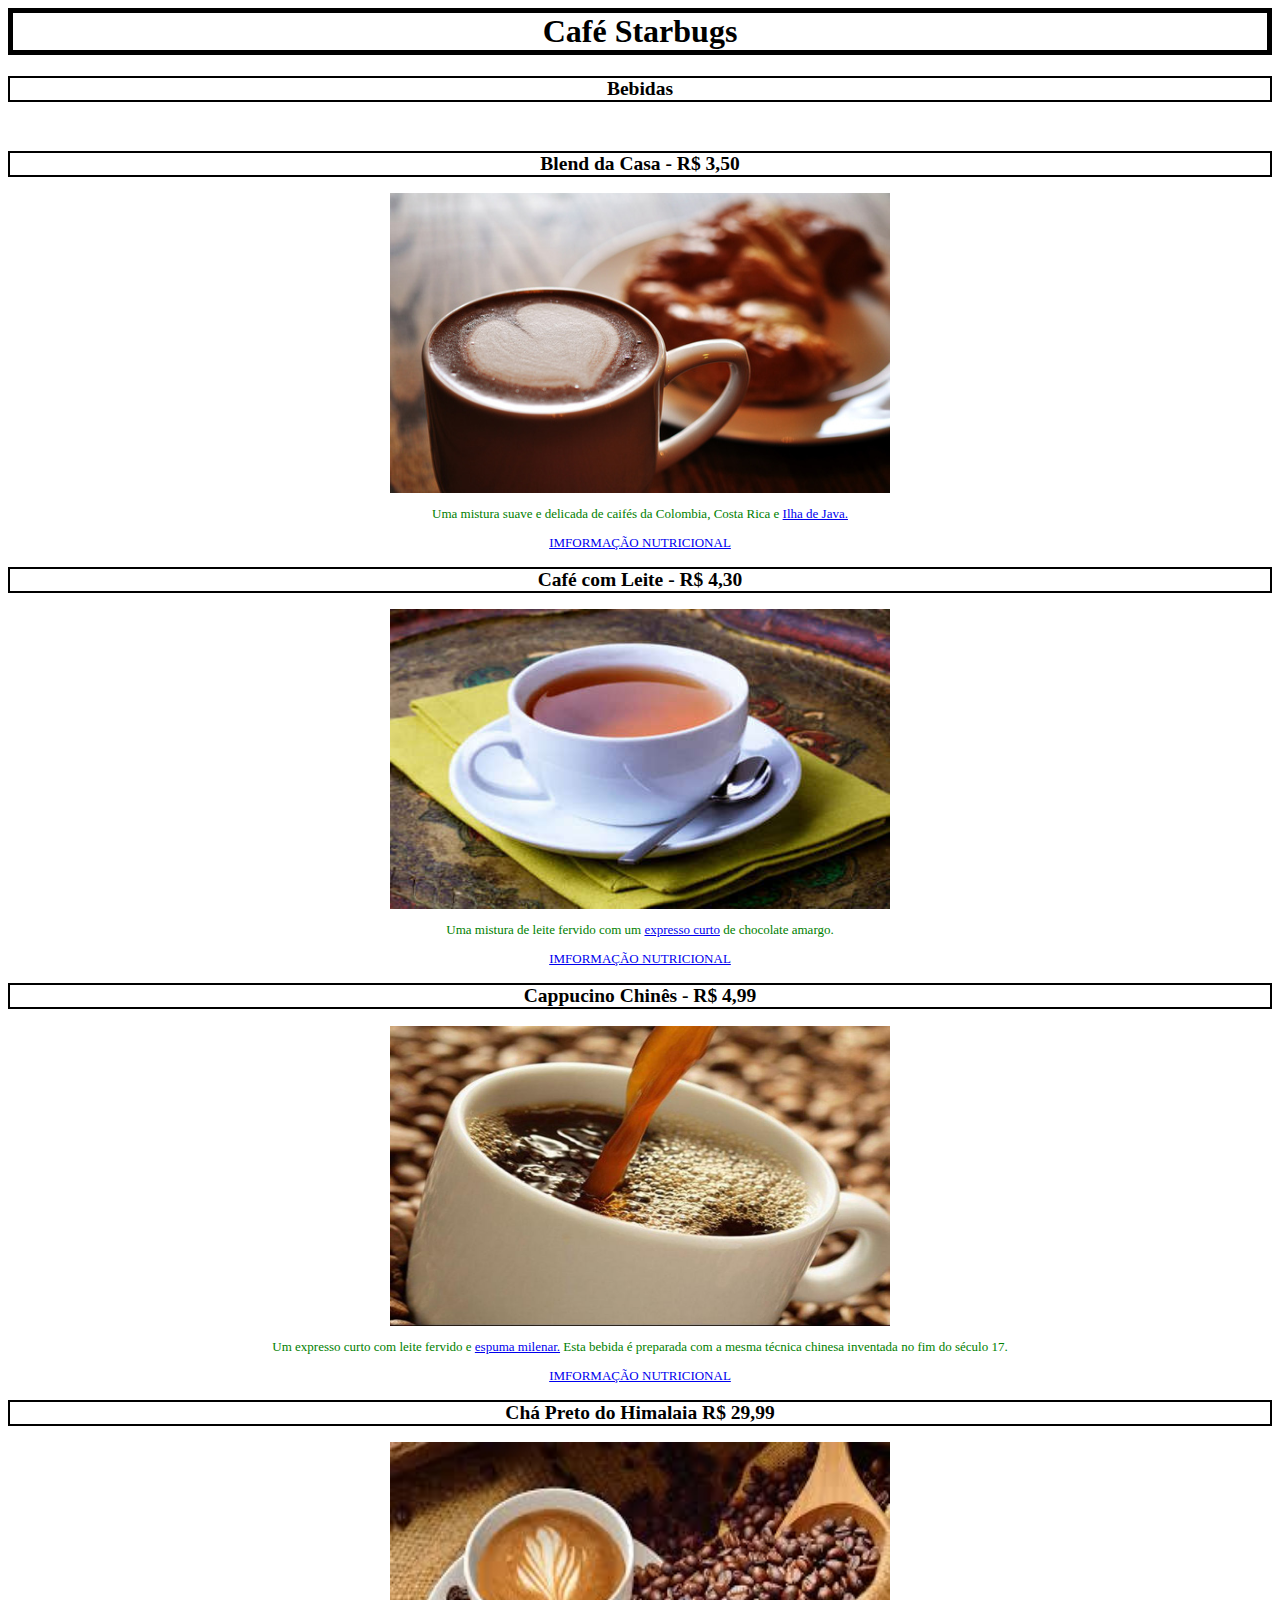
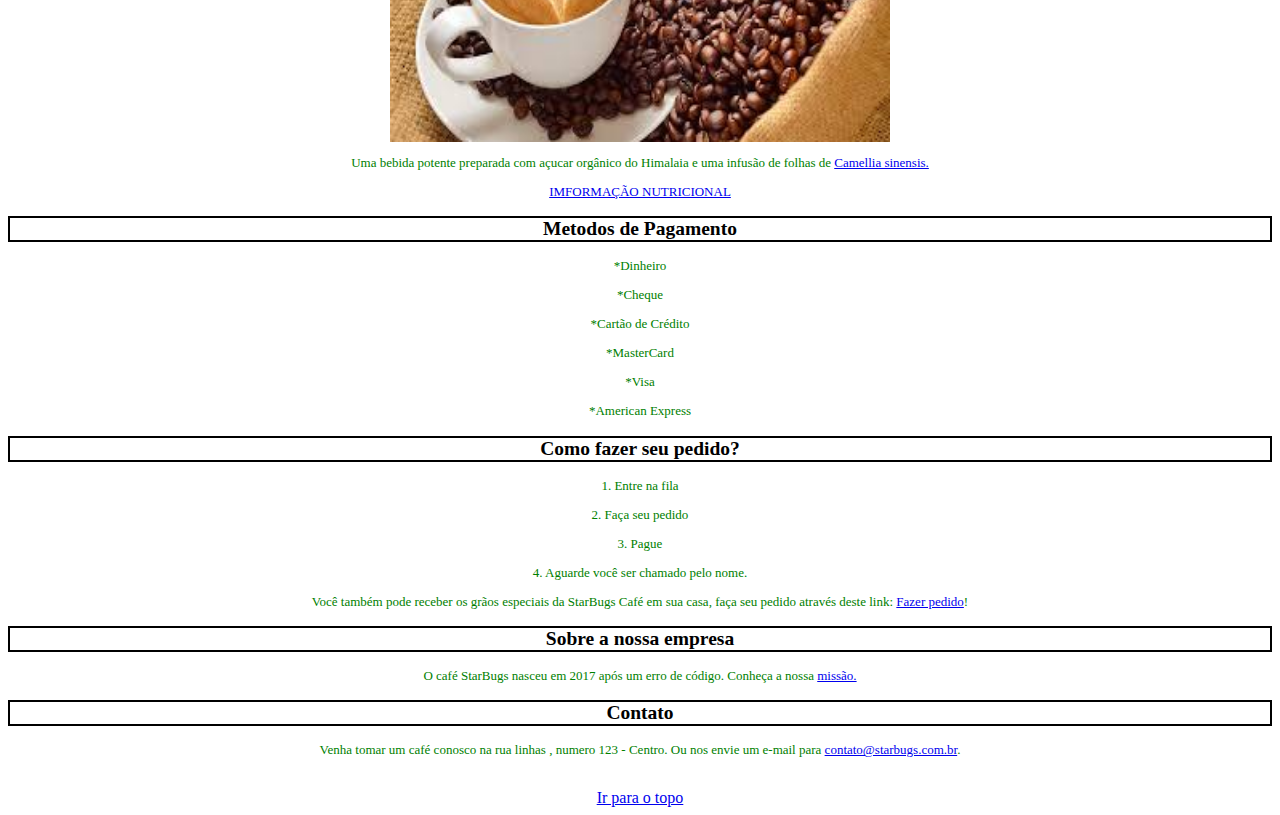
<file: cafe/index.html>
<html>
<meta charset="utf-8">
<title>Café</title>
		<head>
			<link rel="stylesheet" href="estilos.css">

			<center><h1 id="topo" >Café Starbugs</h1>
		</head>
		<body>  
			<font face="Verdana"> 
			<font size="2">
	<h2>Bebidas</h2><br>
		<h2 id="nutri1">Blend da Casa - R$ 3,50</h2>  
		<a href="https://www.youtube.com/watch?v=1A8GVhh4mr4" target="_blank"><img src="imagens/CAFEZAO.jpg" width="500" height="300"></a>
		<p>Uma mistura suave e delicada de caifés da Colombia, Costa Rica e <a href="https://pt.wikipedia.org/wiki/Java" target="_blank">Ilha de Java.</a></p><a href="nutri.html#nutri1"> IMFORMAÇÃO NUTRICIONAL</a> 

	<h2 id="nutri2">Café com Leite - R$ 4,30</h2>
	 <a href="https://www.youtube.com/watch?v=rp7Qheqy2mQ" target="_blank"><img src="imagens/CAFE.jpg" width="500" height="300"></a>
	<p>Uma mistura de leite fervido  com um <a href="https://pt.wikipedia.org/wiki/Caf%C3%A9_expresso" target="_blank">expresso curto</a> de chocolate amargo.</p><a href="nutri.html#nutri2"> IMFORMAÇÃO NUTRICIONAL</a> 


	<h2 id="nutri3">Cappucino Chinês - R$ 4,99</h2>
	<a href="https://www.youtube.com/watch?v=U9yvGa-Cz6w" target="_blank"><img src="imagens/CHA.jpg" width="500" height="300"></a>
	<p>Um expresso curto com leite fervido e <a href="https://pt.wikipedia.org/wiki/Levedura" target="_blank">espuma milenar.</a>
	Esta bebida é preparada com a mesma técnica chinesa inventada no fim do século 17.</p><a href="nutri.html#nutri3"> IMFORMAÇÃO NUTRICIONAL</a> 

	<h2 id="nutri4">Chá Preto do Himalaia R$ 29,99</h2>
	<a href="https://www.youtube.com/watch?v=oXP2kW74yvc" target="_blank"><img src="imagens/LEITE.jpg" width="500" height="300"></a>
	<p>Uma bebida potente preparada com açucar orgânico do Himalaia e uma infusão de folhas de <a href="https://pt.wikipedia.org/wiki/Camellia_sinensis" target="_blank">Camellia sinensis.</a><br></p><a href="nutri.html#nutri4"> IMFORMAÇÃO NUTRICIONAL</a> 


	<h2>Metodos de Pagamento</h2>
		
		<p>*Dinheiro<br></p>
		<p>*Cheque<br></p>
			<p>*Cartão de Crédito<br></p>
			    <p> *MasterCard<br></p>
			    <p> *Visa<br></p>
		    <p> *American Express<br></p>


		
		<h2>Como fazer seu pedido?</h2>
				<p>1. Entre na fila<br></p>
				<p>2. Faça seu pedido<br></p>
			<p>3. Pague<br></p>
		<p>	4. Aguarde você ser chamado pelo nome.<br></p>

		<p>Você também pode receber os grãos especiais da StarBugs Café em sua casa, faça seu pedido através deste link: <a href="pedido.html">Fazer pedido</a>!</p>



	<h2>Sobre a nossa empresa</h2>

		<p>O café StarBugs nasceu em 2017 após um erro de código. Conheça a nossa <a href="missao.html">missão.</a><br></p>




	<h2>Contato</h2>
	<p>Venha tomar um café conosco na rua linhas , numero 123 - Centro. Ou nos envie um e-mail para <a href="contato@starbugs.com.br">contato@starbugs.com.br</a>.</p>
	</font> <br/>
	<a href="#topo">Ir para o topo</a>
</body>
</head>
</html>
</file>
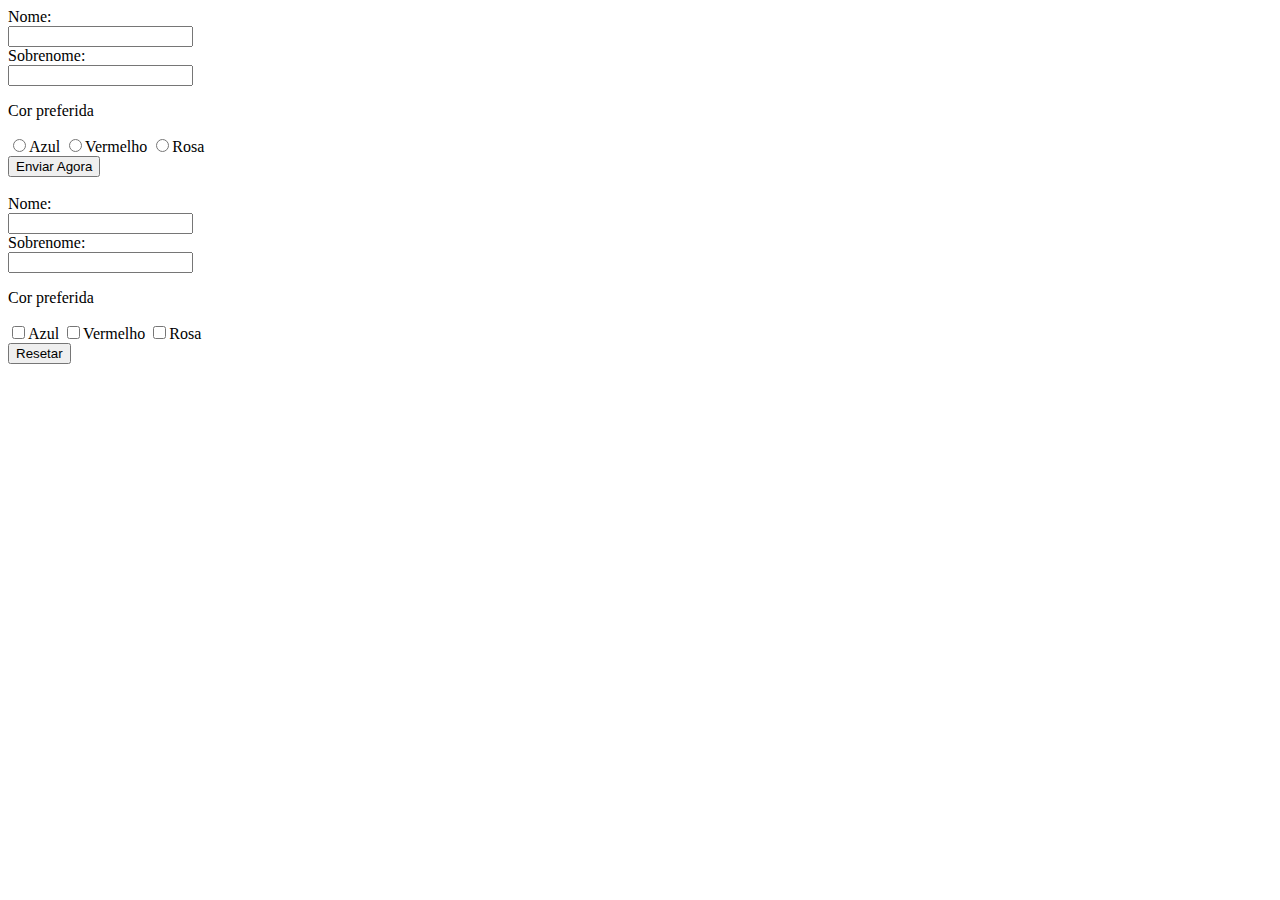
<file: formularios/Index.html>
<!DOCTYPE html>
<html>
<head>
	<title></title>
</head>
<body>
	<form action="http://www.cs.tut.fi/cgi-bin/run/~jkorpela/echo.cgi">
		Nome:<br><input type="text" name="nome"><br>
		Sobrenome:<br><input type="text" name="sobrenome"><br>
		<p>Cor preferida</p>
		<input type="radio" name="cor" value="azul">Azul
		<input type="radio" name="cor" value="vermelho">Vermelho
		<input type="radio" name="cor" value="rosa">Rosa<br>
		<input type="submit" value="Enviar Agora">
		</form><br>

		<form>
		Nome:<br><input type="text" name="nome"><br>
		Sobrenome:<br><input type="text" name="sobrenome"><br>
		<p>Cor preferida</p>
		<input type="checkbox" name="cor">Azul
		<input type="checkbox" name="cor">Vermelho
		<input type="checkbox" name="cor">Rosa<br>
		<input type="reset" value="Resetar">
		</form>

</body>
</html>
</file>
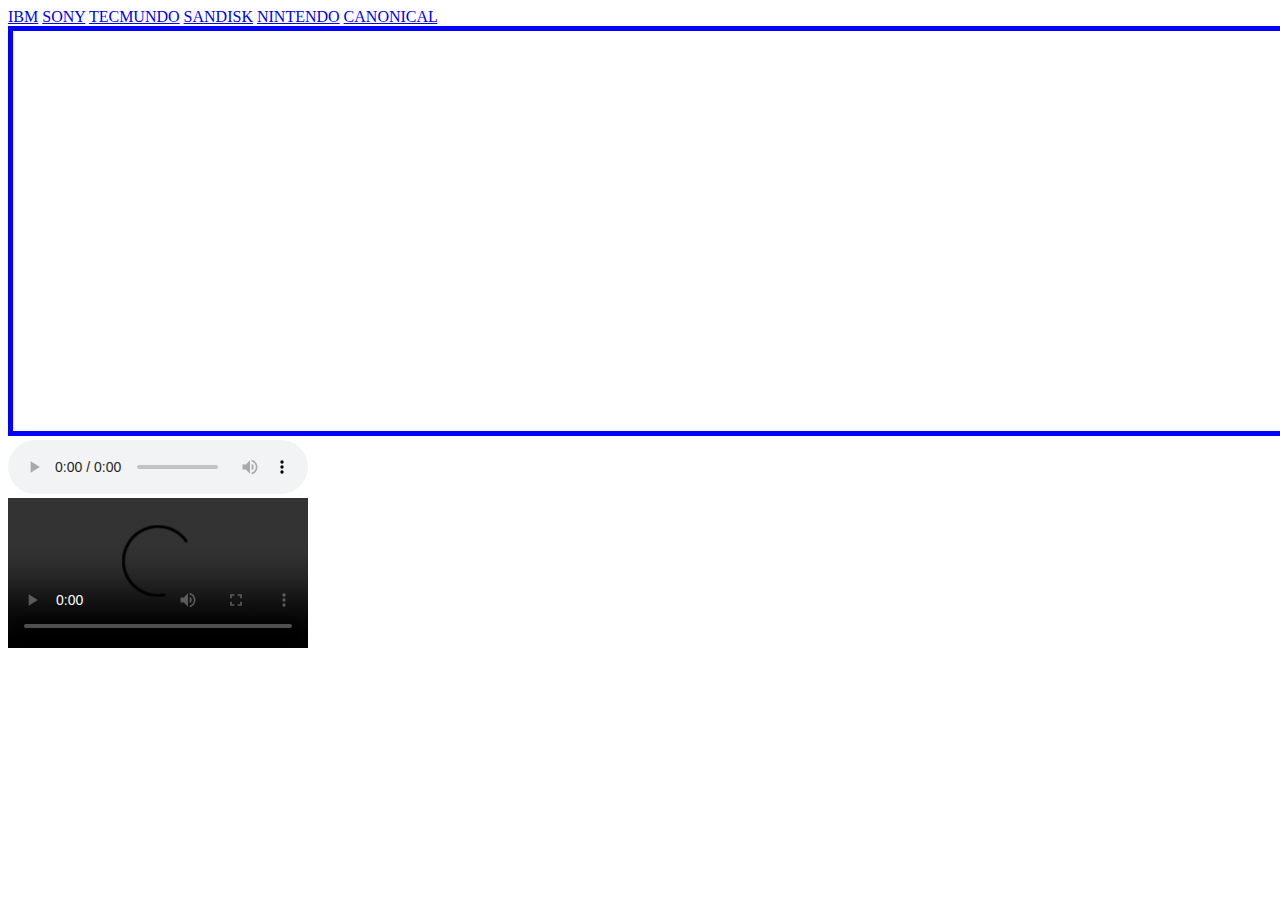
<file: iframes/index.html>
<!DOCTYPE html>
<html>
<head>
	<title>Iframes</title>
	<meta charset="utf-8">
	<link rel="stylesheet" href="estilos.css">
</head>
<body>
	<a href="https://www.ibm.com/br-pt/" target="ifr">IBM</a>
	<a href="http://www.sony.com.br/" target="ifr">SONY</a>
	<a href="https://www.tecmundo.com.br/" target="ifr">TECMUNDO</a>
	<a href="https://www.sandisk.com.br/" target="ifr">SANDISK</a>
	<a href="https://www.nintendo.com/" target="ifr">NINTENDO</a>
	<a href="https://www.canonical.com/" target="ifr">CANONICAL</a>

	<iframe src="http://www.iffarroupilha.edu.br/" name="ifr" height="400" width="1350"></iframe>
	<audio src="https://html5tutorial.info/media/vincent.mp3" controls></audio><br>
	<video src="http://techslides.com/demos/sample-videos/small.mp4" controls></video>
	
</body>
</html>
</file>
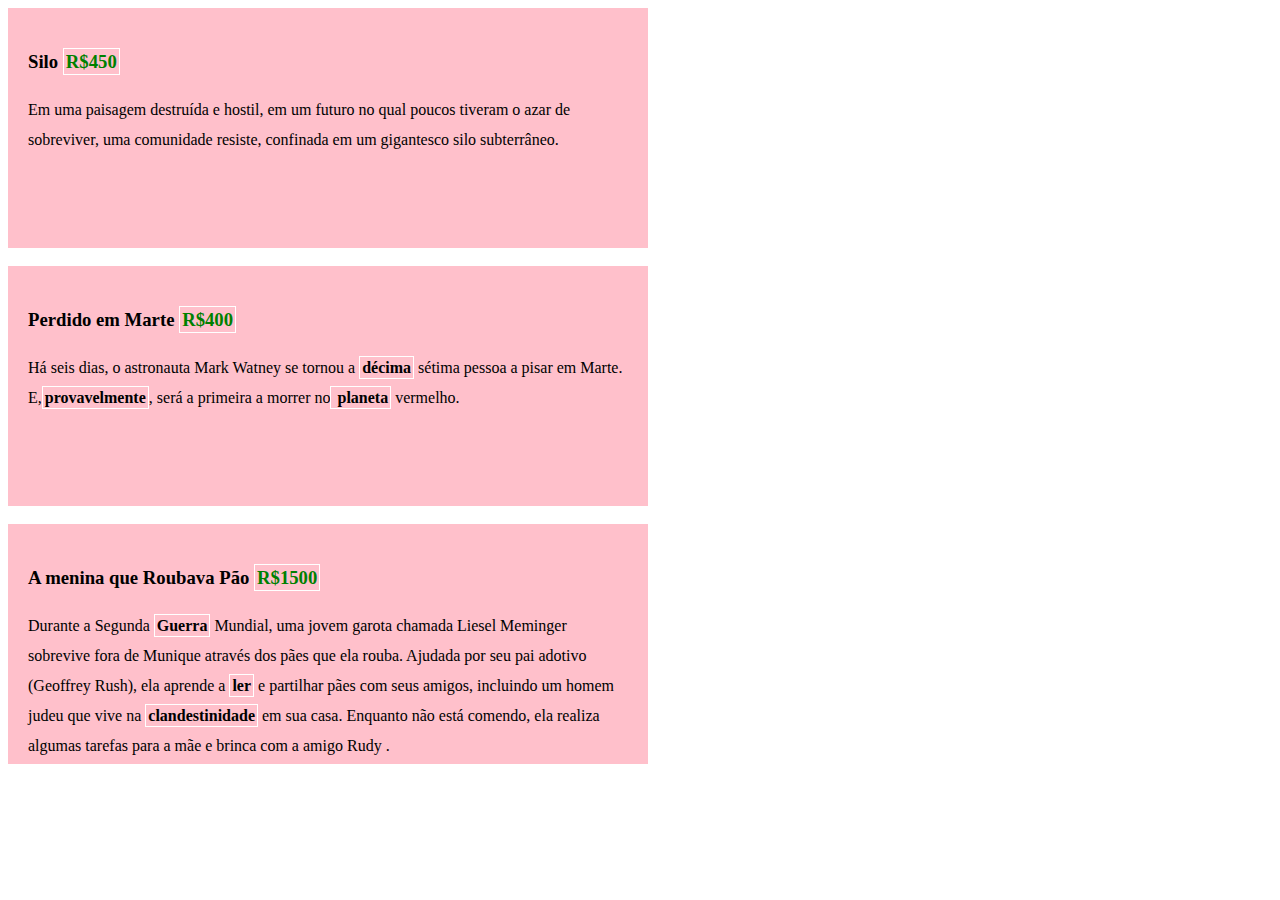
<file: spandiv/index.html>
<!DOCTYPE html>
<html>
<head>
	<title>Spandiv</title>
	<meta charset="utf-8">
	<link rel="stylesheet" href="estilos.css">
</head>
<body>
	<div>
		<h3>Silo <span class="preco">R$450</span></h3>
		<p>Em uma paisagem destruída e hostil, em um futuro no qual poucos tiveram o azar de sobreviver, uma comunidade resiste, confinada em um gigantesco silo subterrâneo.</p>
	</div><br>
	<div>
		<h3>Perdido em Marte <span class="preco">R$400</span></h3>
		<p>Há seis dias, o astronauta Mark Watney se tornou a <span>décima</span> sétima pessoa a pisar em Marte. E,<span>provavelmente</span>, será a primeira a morrer no<span> planeta</span> vermelho.</p>
	</div><br>
	<div>
		<h3>A menina que Roubava Pão <span class="preco">R$1500</span></h3>
		<P>Durante a Segunda <span>Guerra</span> Mundial, uma jovem garota chamada Liesel Meminger sobrevive fora de Munique através dos pães que ela rouba. Ajudada por seu pai adotivo (Geoffrey Rush), ela aprende a <span>ler</span> e partilhar pães com seus amigos, incluindo um homem judeu que vive na <span>clandestinidade</span> em sua casa. Enquanto não está comendo, ela realiza algumas tarefas para a mãe e brinca com a amigo Rudy .</P>
	</div>

</body>
</html>
</file>
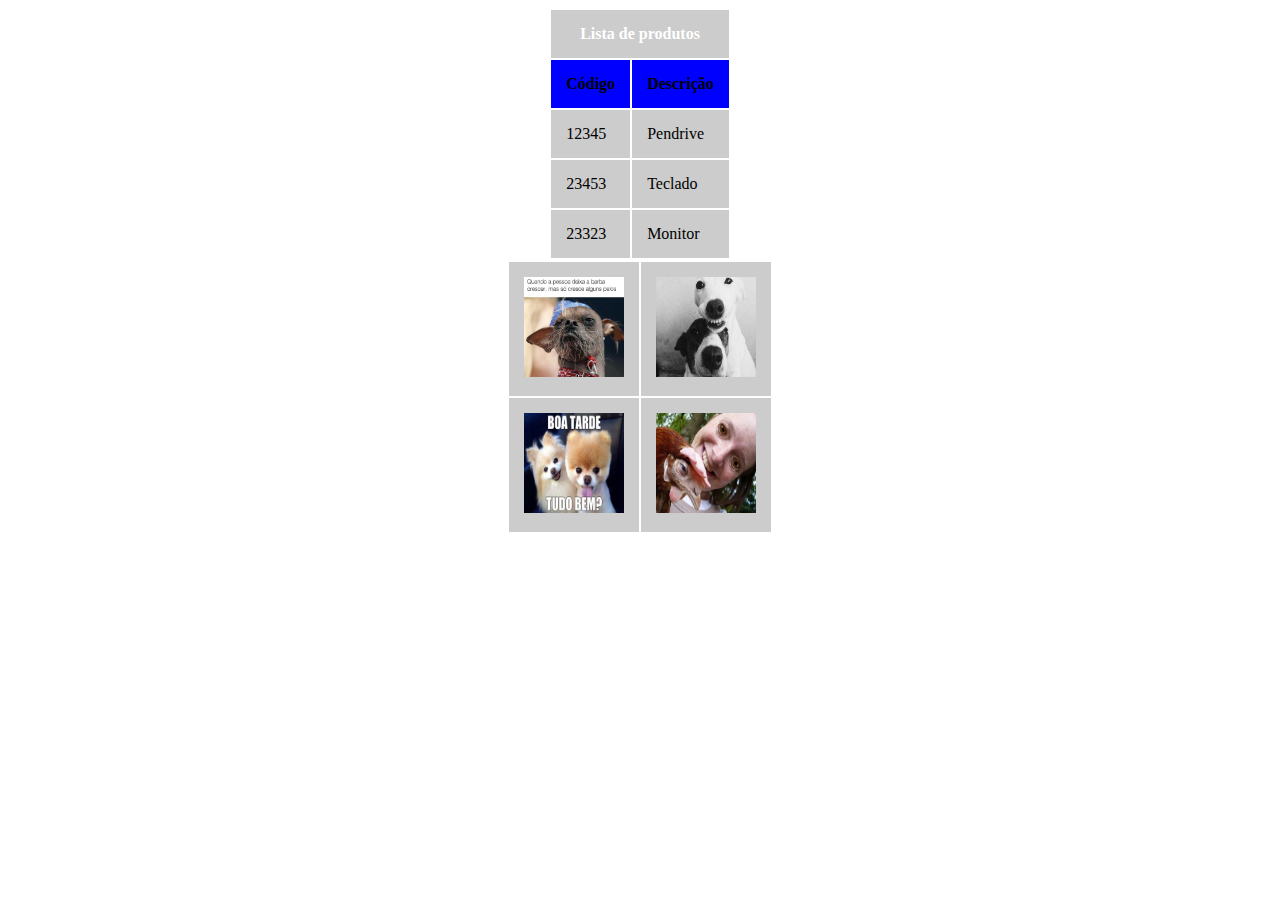
<file: tabelas/index.html>
<!DOCTYPE html>
<html>
	<head>
		<title>tabelas</title>
		<link rel="stylesheet" type="text/css" href="estilos.css">
	</head>
	<body><center>
		<table>
			<th class="topo" colspan="2"> Lista de produtos</th>
			<tr>
				<th>Código</th>
				<th>Descrição</th>
			</tr>
			<tr>
				<td>12345</td>
				<td>Pendrive</td>
			</tr>
			<tr>
				<td>23453</td>
				<td>Teclado</td>
			</tr>
				<td>23323</td>
				<td>Monitor</td>
		</table>

		<table>
			<tr>
				<td><img src="imagens/1.jpg" width="100" height="100"></td>
				<td><img src="imagens/2.jpg" width="100" height="100"></td>
			</tr>
			<tr>
				<td><img src="imagens/3.jpeg" width="100" height="100"></td>	
				<td><img src="imagens/4.jpg" width="100" height="100"></td>
			</tr>
		</table>
	</body>
</html>
</file>
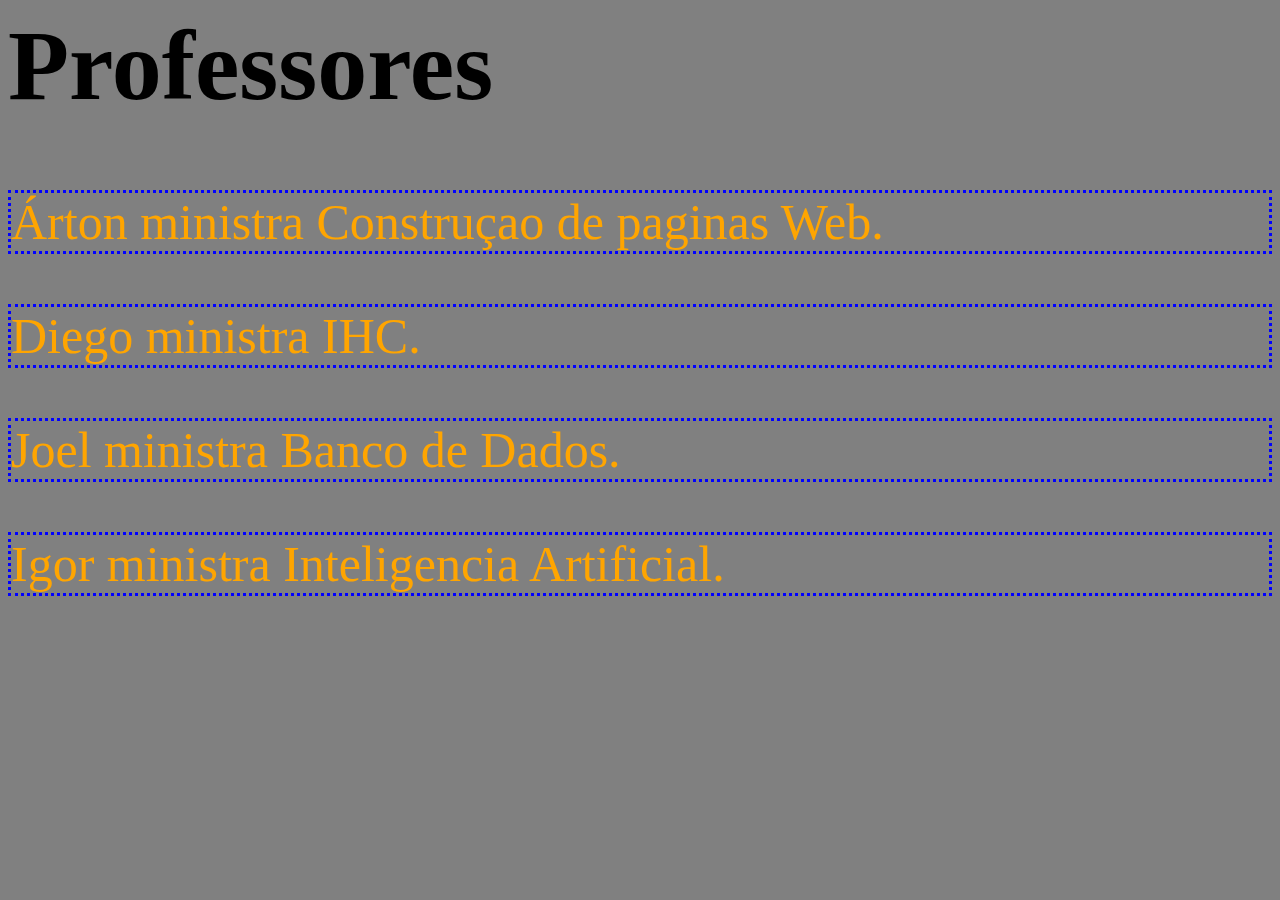
<file: aula3.html>
<html>
	<head>
		<meta charset="utf-8">
		<link rel="stylesheet" href="estilos.css">
		<title>lista de professores</title>	
	</head>
	<body>
		<h1>Professores</h1>
		<p class= "special">Árton ministra Construçao de paginas Web.</p>
		<p class="special">Diego ministra IHC.</p>
		<p class="Special">Joel ministra Banco  de Dados.</p>
		<p id=Igor>Igor ministra Inteligencia Artificial.</p>
	</body>
</html>
</file>
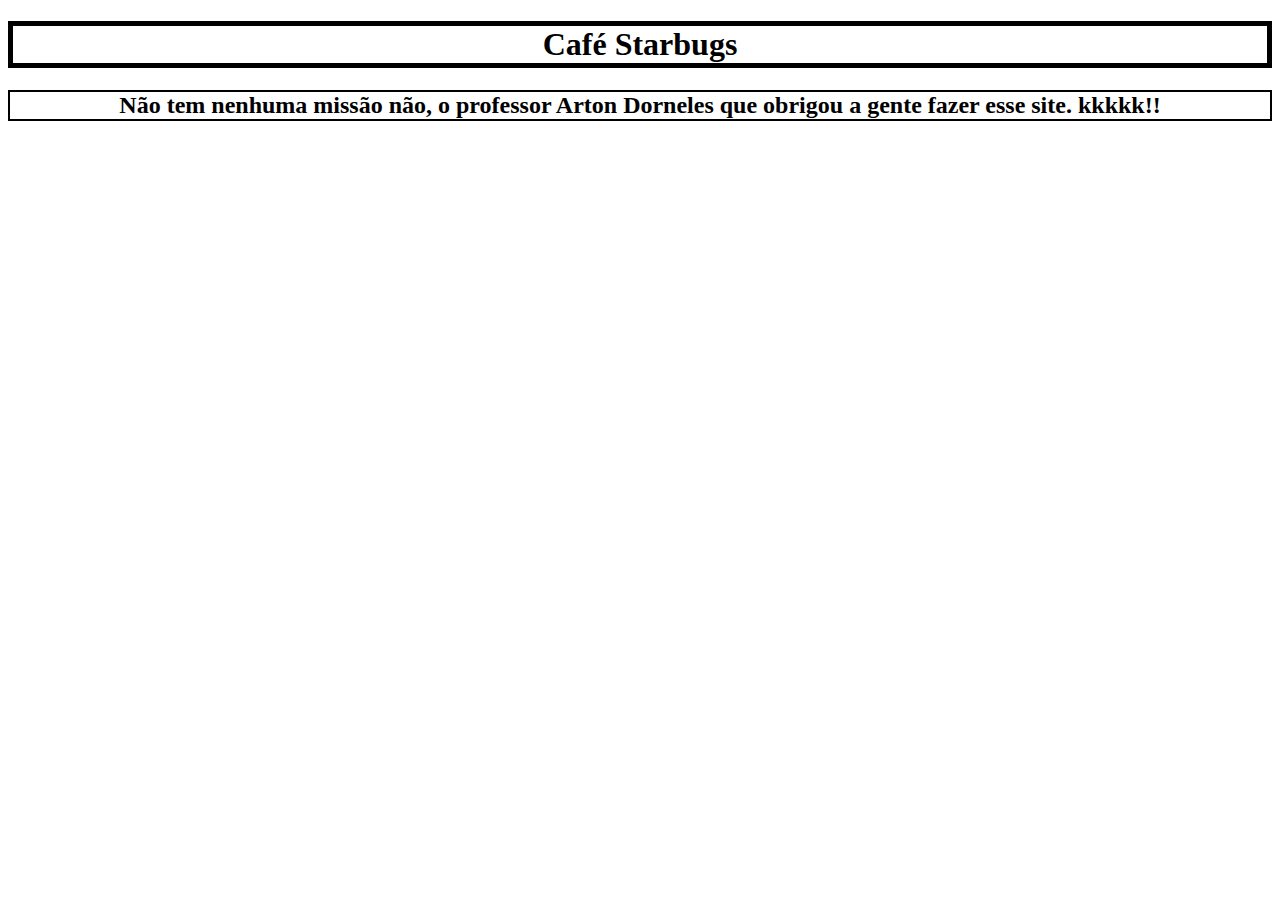
<file: cafe/missao.html>
<!DOCTYPE html>
<html>
<head>
	<title>missao</title>
	<link rel="stylesheet" href="estilos.css">
</head>
<body>
	<center><h1 id="topo" >Café Starbugs</h1>
		<h2>Não tem nenhuma missão não, o professor Arton Dorneles que obrigou a gente fazer esse site. kkkkk!!</h2>

</body>
</html>
</file>
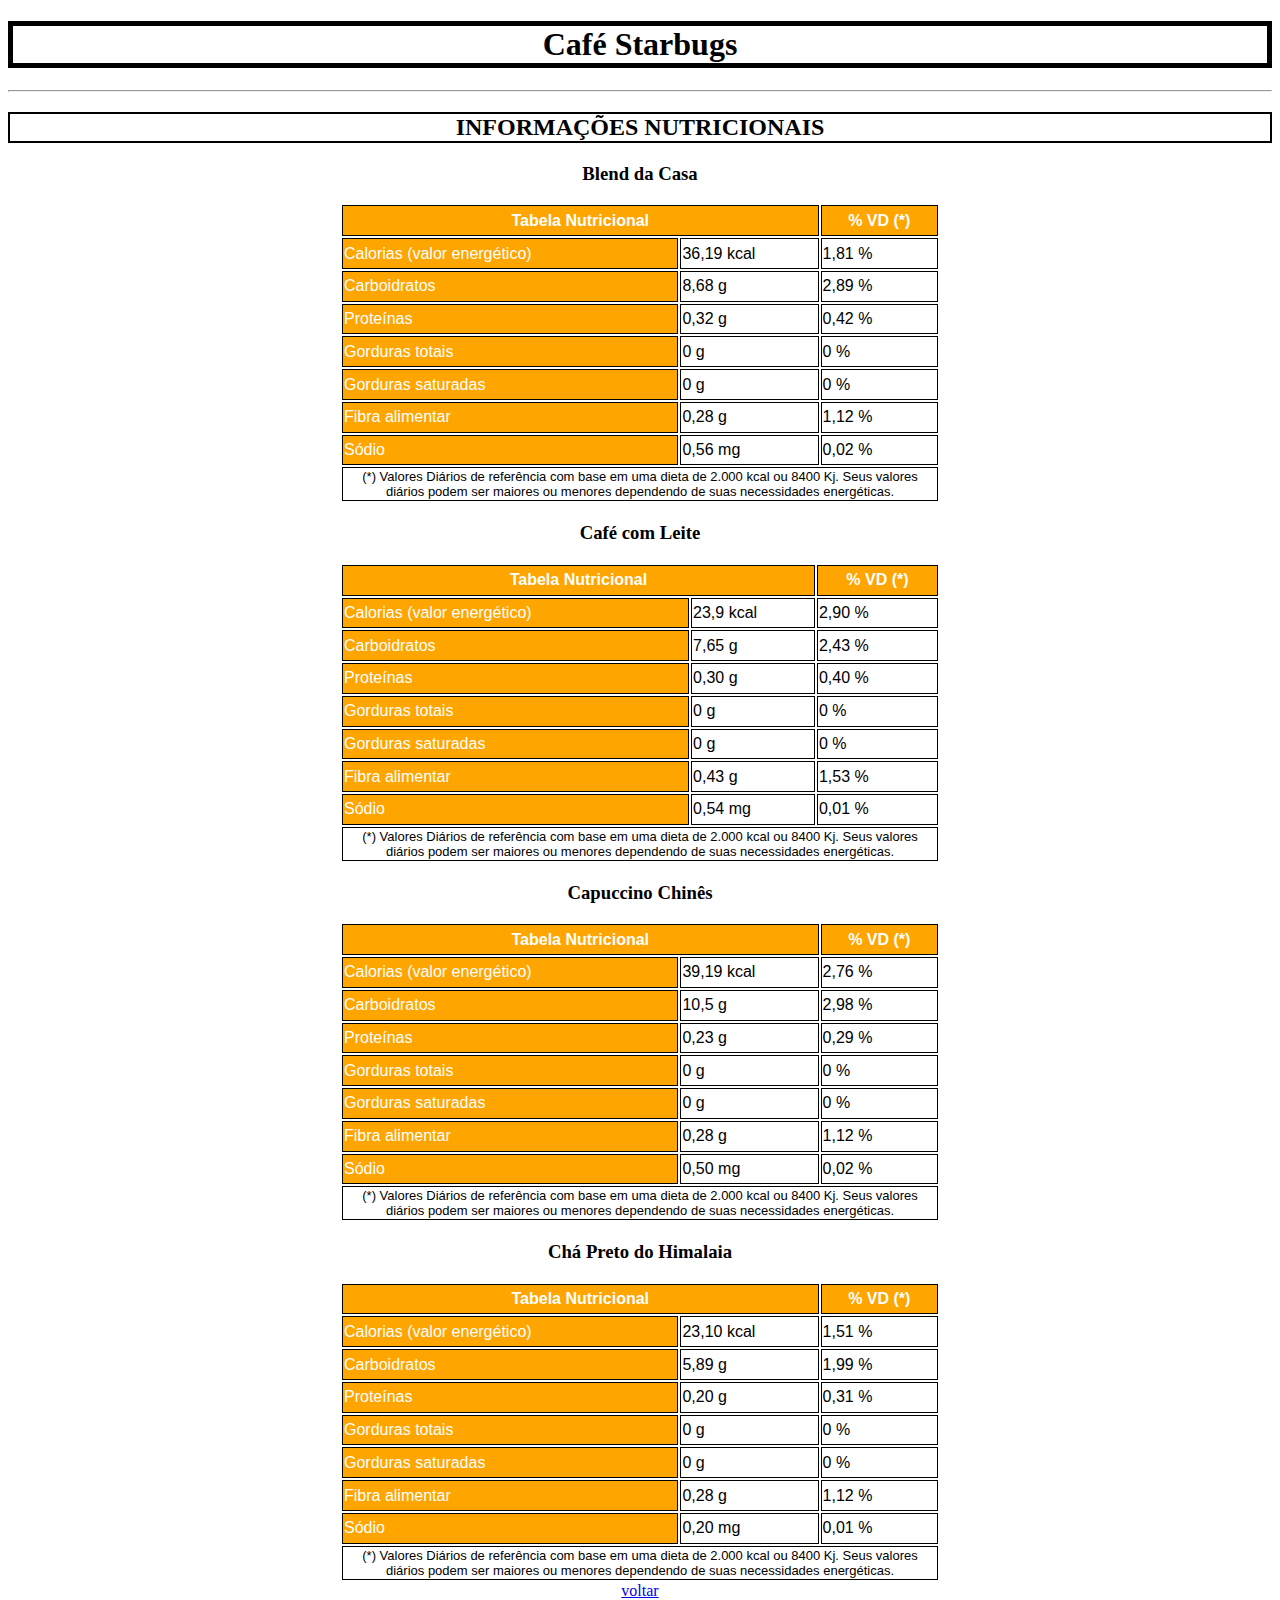
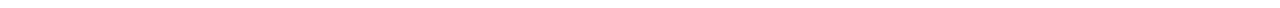
<file: cafe/nutri.html>
<!doctype html>
<html>
<head>
<meta charset="utf-8">
<title>Tabela Nutricional</title>
<link rel="stylesheet" href="estilos.css">
</head>

<body>
<center><h1 id="topo" >Café Starbugs</h1><hr>   

    
<h2>INFORMAÇÕES NUTRICIONAIS</h2>

    
<h3 id="nutri1">Blend da Casa</h3>
    
<table>
  <tr>
        <th colspan="2">Tabela Nutricional</th>
        <th>% VD (*)</th>
  </tr>
  <tr>
        <td class="info">Calorias (valor energético)</td>
        <td>36,19 kcal</td>
        <td>1,81 %</td>
  </tr>
  <tr>
        <td class="info">Carboidratos</td>
        <td>8,68 g</td>
        <td>2,89 %</td>
  </tr>
  <tr>
        <td class="info">Proteínas</td>
        <td>0,32 g</td>
        <td>0,42 %</td>
  </tr>
  <tr>
        <td class="info">Gorduras totais</td>
        <td>0 g</td>
        <td>0 %</td>
  </tr>
  <tr>
        <td class="info">Gorduras saturadas</td>
        <td>0 g</td>
        <td>0 %</td>
  </tr>
  <tr>
        <td class="info">Fibra alimentar</td>
        <td>0,28 g</td>
        <td>1,12 %</td>
  </tr>
  <tr>
        <td class="info">Sódio</td>
        <td>0,56 mg</td>
        <td>0,02 %</td>
  </tr>
  <tfoot>
        <tr><td colspan="3">(*) Valores Diários de referência com base em uma dieta de 2.000 kcal ou 8400 Kj. Seus valores diários podem ser maiores ou menores dependendo de suas necessidades energéticas.</td></tr>      
  </tfoot>
</table>
   

<h3 id="nutri2">Café com Leite</h3>
    
<table>
  <tr>
        <th colspan="2">Tabela Nutricional</th>
        <th>% VD (*)</th>
  </tr>
  <tr>
        <td class="info">Calorias (valor energético)</td>
        <td>23,9 kcal</td>
        <td>2,90 %</td>
  </tr>
  <tr>
        <td class="info">Carboidratos</td>
        <td>7,65 g</td>
        <td>2,43 %</td>
  </tr>
  <tr>
        <td class="info">Proteínas</td>
        <td>0,30 g</td>
        <td>0,40 %</td>
  </tr>
  <tr>
        <td class="info">Gorduras totais</td>
        <td>0 g</td>
        <td>0 %</td>
  </tr>
  <tr>
        <td class="info">Gorduras saturadas</td>
        <td>0 g</td>
        <td>0 %</td>
  </tr>
  <tr>
        <td class="info">Fibra alimentar</td>
        <td >0,43 g</td>
        <td>1,53 %</td>
  </tr>
  <tr>
        <td class="info">Sódio</td>
        <td>0,54 mg</td>
        <td>0,01 %</td>
  </tr>
  <tfoot>
        <tr><td colspan="3">(*) Valores Diários de referência com base em uma dieta de 2.000 kcal ou 8400 Kj. Seus valores diários podem ser maiores ou menores dependendo de suas necessidades energéticas.</td></tr>      
  </tfoot>
</table>
    
<h3 id="nutri3">Capuccino Chinês</h3>
    
<table>
  <tr>
        <th colspan="2">Tabela Nutricional</th>
        <th>% VD (*)</th>
  </tr>
  <tr>
        <td class="info">Calorias (valor energético)</td>
        <td>39,19 kcal</td>
        <td>2,76 %</td>
  </tr>
  <tr>
        <td class="info">Carboidratos</td>
        <td>10,5 g</td>
        <td>2,98 %</td>
  </tr>
  <tr>
        <td class="info">Proteínas</td>
        <td>0,23 g</td>
        <td>0,29 %</td>
  </tr>
  <tr>
        <td class="info">Gorduras totais</td>
        <td>0 g</td>
        <td>0 %</td>
  </tr>
  <tr>
        <td class="info">Gorduras saturadas</td>
        <td>0 g</td>
        <td>0 %</td>
  </tr>
  <tr>
        <td class="info">Fibra alimentar</td>
        <td>0,28 g</td>
        <td>1,12 %</td>
  </tr>
  <tr>
        <td class="info">Sódio</td>
        <td>0,50 mg</td>
        <td>0,02 %</td>
  </tr>
  <tfoot>
        <tr><td colspan="3">(*) Valores Diários de referência com base em uma dieta de 2.000 kcal ou 8400 Kj. Seus valores diários podem ser maiores ou menores dependendo de suas necessidades energéticas.</td></tr>      
  </tfoot>
</table>
    
    
<h3 id="nutri4">Chá Preto do Himalaia</h3>
    
<table>
  <tr>
        <th colspan="2">Tabela Nutricional</th>
        <th>% VD (*)</th>
  </tr>
  <tr>
        <td class="info">Calorias (valor energético)</td>
        <td>23,10 kcal</td>
        <td>1,51 %</td>
  </tr>
  <tr>
        <td class="info">Carboidratos</td>
        <td>5,89 g</td>
        <td>1,99 %</td>
  </tr>
  <tr>
        <td class="info">Proteínas</td>
        <td>0,20 g</td>
        <td>0,31 %</td>
  </tr>
  <tr>
        <td class="info">Gorduras totais</td>
        <td>0 g</td>
        <td>0 %</td>
  </tr>
  <tr>
        <td class="info">Gorduras saturadas</td>
        <td>0 g</td>
        <td>0 %</td>
  </tr>
  <tr>
        <td class="info">Fibra alimentar</td>
        <td>0,28 g</td>
        <td>1,12 %</td>
  </tr>
  <tr>
        <td class="info">Sódio</td>
        <td>0,20 mg</td>
        <td>0,01 %</td>
  </tr>
  <tfoot>
        <tr><td colspan="3">(*) Valores Diários de referência com base em uma dieta de 2.000 kcal ou 8400 Kj. Seus valores diários podem ser maiores ou menores dependendo de suas necessidades energéticas.</td></tr>      
  </tfoot>
</table>
    
    
<center><a href="#topo">voltar</a></center>   
</body>
</html>
</file>
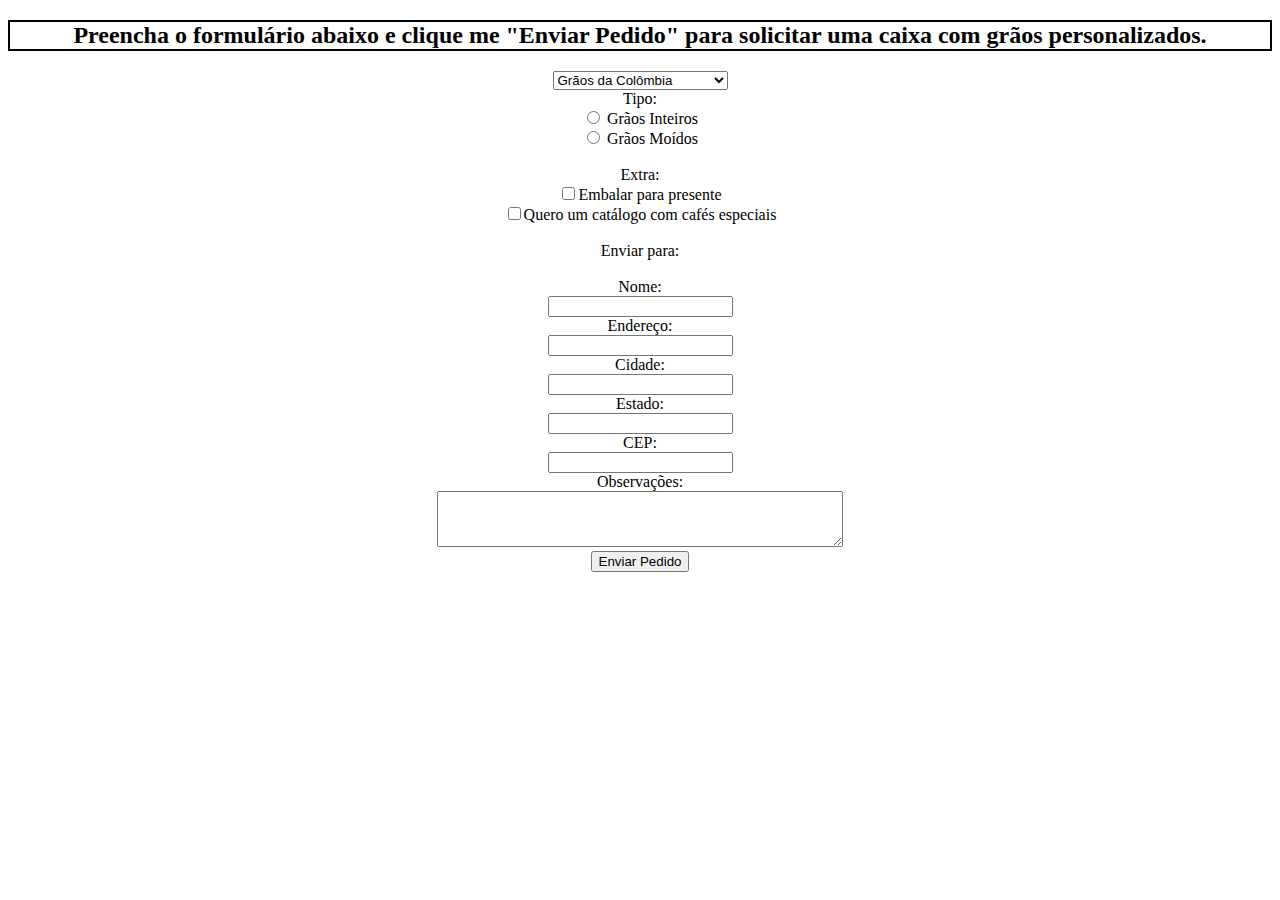
<file: cafe/pedido.html>
<!DOCTYPE html>
<html>
<head>
	<title>Pedidos</title>
	<meta charset="utf-8">
	<link rel="stylesheet" href="estilos.css">
</head>
<body>
	<form action="http://www.cs.tut.fi/cgi-bin/run/~jkorpela/echo.cgi"><center>
	<table>
	<h2>Preencha o formulário abaixo e clique me "Enviar Pedido" para solicitar uma caixa com grãos personalizados.</h2>
	<select name="variedade">
        <option>Grãos da Colômbia</option>
        <option>Grãos do Mexico</option>
        <option>Grãos de tchekolosvakia</option>
        <option>Chá Preto de Afeganistão</option>
        <option>Grãos da Polônia</option>
        </select><br>

        <label>Tipo:</label><br>
        <input type="radio" name="tipo" value="inteiro"> Grãos Inteiros<br>
        <input type="radio" name="tipo" value="moido"> Grãos Moídos<br><br>

		<label>Extra:</label><br>
		<input type="checkbox" name="embalar">Embalar para presente<br>
		<input type="checkbox" name="catalogo">Quero um catálogo com cafés especiais<br><br>
		<label>Enviar para:</label><br><br>
		Nome:<br><input type="text" name="nome"><br>
		Endereço:<br><input type="text" name="endereco"><br>
		Cidade:<br><input type="text" name="cidade"><br>
		Estado:<br><input type="text" name="estado"><br>
		CEP:<br><input type="text" name="cep"><br>

		<label>Observações:</label><br>
		<textarea name="obs"></textarea><br>
		<input type="submit" value="Enviar Pedido">
		</form>
	</table>

</body>
</html>
</file>
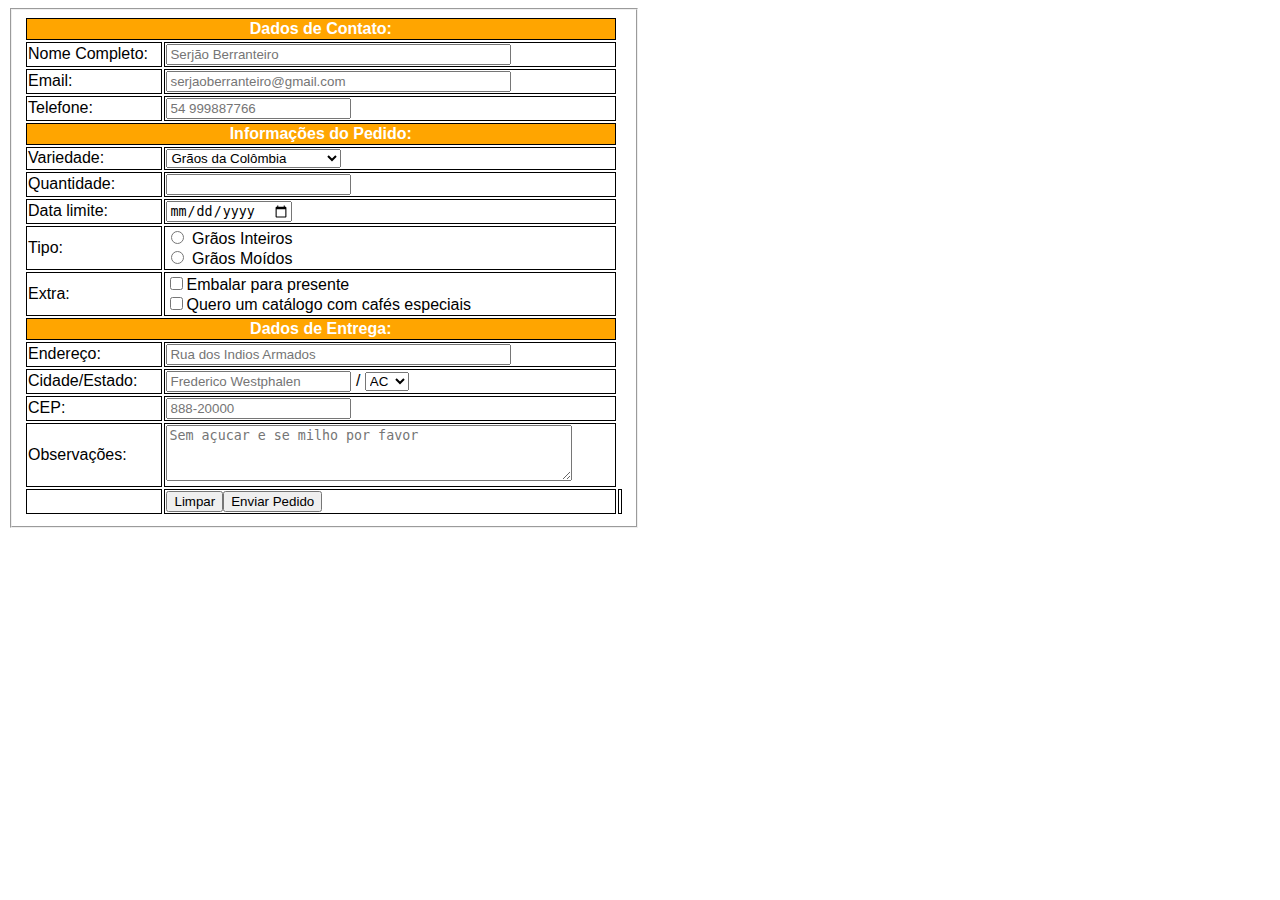
<file: cafe/pedidoDetalhado.html>
<!DOCTYPE html>
<html>
<head>
	<title>Pedidos</title>
	<meta charset="utf-8">
	<link rel="stylesheet" href="estilos.css">
</head>
<body>
	<div class="contorno">
		<fieldset>
	<form action="http://www.cs.tut.fi/cgi-bin/run/~jkorpela/echo.cgi"><center>
	<table class="tabela">
		
		<tr>
			<th colspan="2" class="formheader">Dados de Contato:</th>
		</tr>
		<tr><td class="formlabel">			Nome Completo:</td><td class="formlabel" size="40"><input type="text" size="40" required placeholder="Serjão Berranteiro" name="nome"></td></tr>
		<tr><td class="formlabel">			Email:<td class="formlabel" size="40"><input type="text" size="40" required placeholder="serjaoberranteiro@gmail.com" name="nome"></td></tr>
		<tr><td class="formlabel">			Telefone:<td class="formlabel" size="40"><input type="text" placeholder="54 999887766" name="nome"></td></tr>

		<tr>
			<th colspan="2" class="formheader">Informações do Pedido:</th>
		</tr>
		<tr><td class="formlabel">			Variedade:<td class="formlabel" size="40"><select><option>Grãos da Colômbia</option><option>Grãos de tchekolosvakia</option><option>Chá Preto de Afeganistão</option><option>Grãos da Polônia</option></select>
		</tr>
		<tr><td class="formlabel">			Quantidade:<td class="formlabel" size="40"><input  required type="text" name="quantidade" min="1" max="100"></tr>
		<tr><td class="formlabel"> 			Data limite:<td class="formlabel" size="40"><input required type="date" name="data" min="13/10/2017"></tr>
		<tr><td class="formlabel">			Tipo:<td class="formlabel" size="40"><label><input type="radio" name="tipo" value="inteiro"> Grãos Inteiros<br><input type="radio" name="tipo" value="moido"> Grãos Moídos</label></tr>
		<tr><td class="formlabel">			Extra:<td class="formlabel" size="40"><label><input type="checkbox" name="embalar">Embalar para presente<br><input type="checkbox" name="catalogo">Quero um catálogo com cafés especiais<br></label></tr>

		<tr>
			<th colspan="2" class="formheader">Dados de Entrega:</th>
		</tr>
		<tr><td class="formlabel">			Endereço:<td class="formlabel" size="40"><input type="text" size="40" required placeholder="Rua dos Indios Armados" name="endereco"></tr>
		<tr><td class="formlabel">			Cidade/Estado:<td class="formlabel" size="40"><input type="text" required placeholder="Frederico Westphalen" name="estado">  / <select><option>AC</option><option>AL</option><option>AP</option><option>AM</option><option>BA</option><option>CE</option><option>DF</option><option>ES</option><option>GO</option><option>MA</option><option>MT</option><option>MS</option><option>MG</option><option>PA</option><option>PB</option><option>PR</option><option>PE</option><option>PI</option><option>RJ</option><option>RN</option><option>RS</option><option>RS</option><option>RO</option><option>PR</option><option>RR</option><option>SC</option><option>SP</option><option>SE</option><option>TO</option></select></tr>
		<tr><td class="formlabel">			CEP:<td class="formlabel" size="40"><input type="text" required placeholder="888-20000" name="cep"></tr>
  		<tr><td class="formlabel">			Observações:<td class="formlabel" size="40"><textarea cols="62" placeholder="Sem açucar e se milho por favor" name="obs"
  		></textarea></tr>
  		<tr>
  			<td></td>
  			<td><input type="reset" value="Limpar"><input type="submit" value="Enviar Pedido"><td>
  		</tr>
  		</table>
  		</form>			
		</fieldset>	
	</div>
</body>
</html>
</file>
<file: cafe/estilos.css>
body {
background-color: white;
}
h1 {
	font-family: verdana; 
color: black;
border: 5px solid black;
}
p {
color: green;
}
h2 {
font-family: verdana; 
color: black;


/*linhas*/
}
h2 {
	font-family: verdana; 
color: black;
border: 2px solid black;
}


/*tabelas*/
table {
    width: 600px;
    height: 300px;
}

th {
    border: 1px solid black;
    font-family: sans-serif;
    background-color: orange;
    color: white;
}

td {
    border: 1px solid black;
    font-family: sans-serif;
    background-color: white;
}

tfoot {
    font-family: sans-serif;
    text-align: center;
    font-size: 13px;
    color: black;
    background-color: red;
}

.info {
    background-color: orange;
    color: white;
}
/*formularios*/
textarea {
    width: 400px;
    height: 50px;
    
}


.contorno{

    width: 50%
}

.tabela{
    background-color: white;
}
</file>
<file: iframes/estilos.css>
iframe{
	border: 5px solid blue;
}
</file>
<file: spandiv/estilos.css>
.preco{
	border: solid 1px;
	border-color: white;
	font-weight: bold;
	padding: 2px;
	color: green;
}
span{
	border: solid 1px;
	border-color: white;
	font-weight: bold;
	padding: 2px;
}
div{
	background-color: pink;
	height: 200px;
	width:600px;
	padding: 20px;
	line-height: 30px;
}
</file>
<file: tabelas/estilos.css>
.topo {
	background-color: #cccccc;
	color: white;
}
td, th{
	border: 2px solid white;
	padding: 15px;
}
table {
	border-collapse: collapse;
}
th {
	background-color: blue;
}
td {
	background-color: #cccccc;
}
</file>
<file: estilos.css>
body {
	background-color:gray;
}

h1{
	font-family: Ubuntu;
	font-size: 100px;
}

p{
	color:blue;
	border:2px dashed;
}

#igor{
	font-family:Ubuntu;
	color:orange;
	font-size:50px;
	border: 3px dotted blue;
}
.special{
	border: 3px dotted blue;
	color:orange;
	font-size:50px;
	}
</file>
